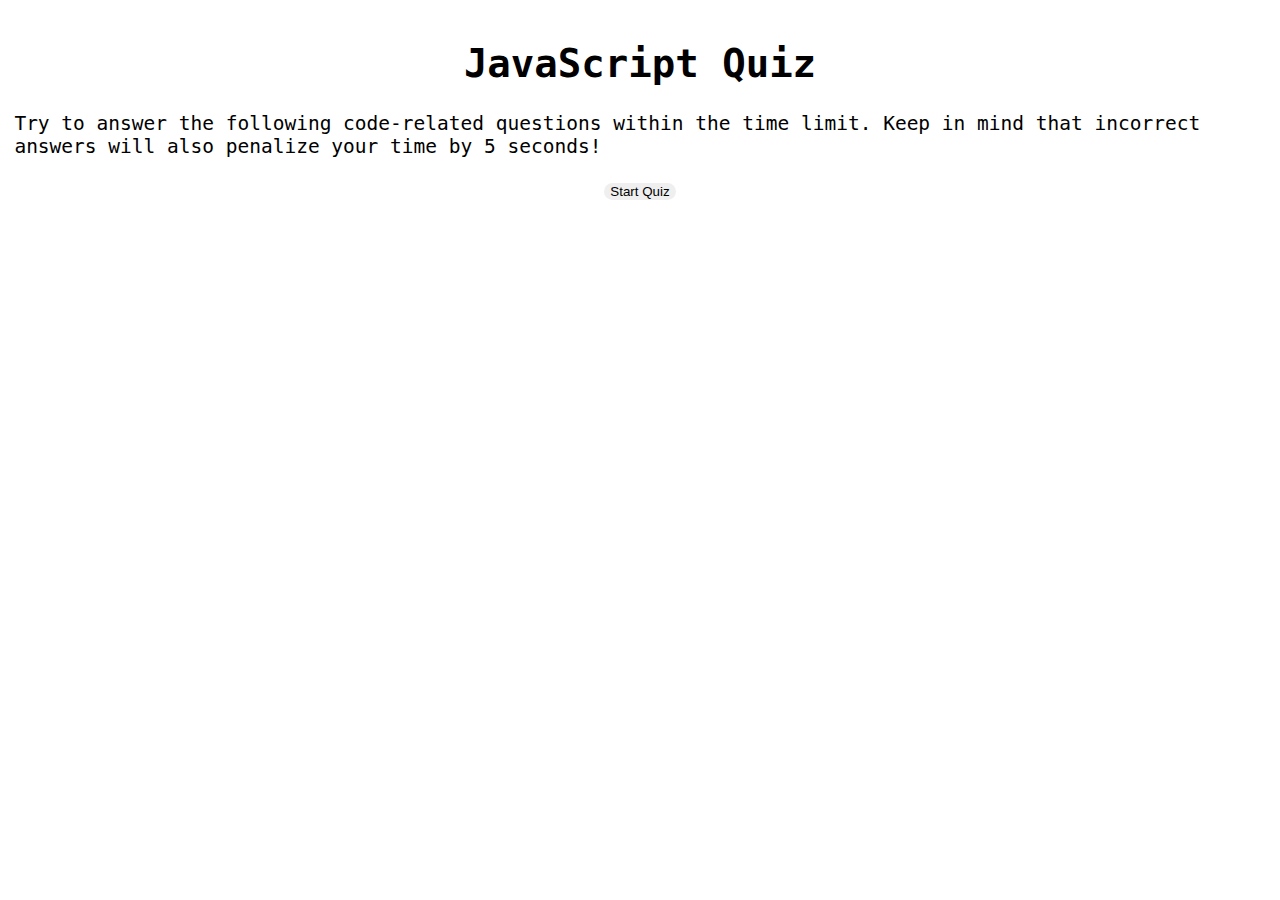
<file: index.html>
<!DOCTYPE html>
<html lang="en">
<head>
    <meta charset="UTF-8">
    <meta http-equiv="X-UA-Compatible" content="IE=edge">
    <meta name="viewport" content="width=device-width, initial-scale=1.0">
    <link rel="stylesheet" href="style.css">
    <title> Quiz app</title>
</head>
<body>
        <section id="opener">
            <h1>JavaScript Quiz</h1>
            <p>Try to answer the following code-related questions within the time limit. Keep in mind that incorrect answers will also penalize your time by 5 seconds!</p>
            <button id="startQuiz">Start Quiz</button>
        </section>

        <main id="quiz">
            <h4 id="time"></h4>
            <h1 id="question"></h1>
            <ul id="answersList"></ul>
        </main>


    <script src="script.js"></script>
</body>
</html>
</file>
<file: style.css>
body {
    padding: .5%;
    font-family: monospace;
    font-size: 150%;
}

#content {
    display: block;
    margin-left: auto;
    margin-right: auto;
    margin-top: 12%;
    width: 500px;
    height: 700px;
}

#timer {
    background-color: rgb(75, 156, 211);
    margin-left: 33%;
    padding: 15px 32px;
    font-size: 20px;
    color: white;
    border: 2px solid black;
}

#questionsContainer {
    text-align: center;
}

#questionsContainer ul li {
    border: 2px solid black;
    border-radius: 30px 30px;
    line-height: 150%;
    margin: 3%;
    cursor: pointer;
}

#questionsContainer ul :hover {
    list-style-type: none;
    background-color: rgb(75, 156, 211, .5);
    color: grey;
}

#timeLeft {
    float: right;
}

#retake {
    display: block;
    margin-left: auto;
    margin-right: auto;
    background-color: rgb(75, 156, 211);
    padding: 10px;
    font-size: 20px;
    color: white;
    top: 30%;
    left: 5%;
    width: auto;
    border: 2px solid black;
}

#highScore {
    border: none;
}

#clear {
    display: block;
    margin-left: auto;
    margin-right: auto;
    background-color: rgb(75, 156, 211);
    padding: 10px;
    font-size: 20px;
    color: white;
    top: 30%;
    right: 5%;
    border: 2px solid black;
}

button {
    border-radius: 30px 30px;
    border: none;
    display: block;
    margin-left: auto;
    margin-right: auto;
    margin-top: 2%;
    cursor: pointer;
}

textarea {
    width: 90%;
    margin: 20px;
}

#Submit {
    background-color: rgb(75, 156, 211);
    margin-left: 33%;
    padding: 15px 32px;
    font-size: 20px;
    color: white;
    border: 2px solid black;
}

label {
    margin-right: 10px;
}

input {
    margin-bottom: 20px;
    width: 50%;
    border: 1px solid lightgray;
}

h1 {
    text-align: center;
}

a {
    text-decoration: none;
    color: rgb(75, 156, 211);
}

li {
    background-color: rgb(75, 156, 211);
    margin-top: 10px;
    padding: 5px 15px;
    width: 80%;
    font-size: 18px;
    color: white;
}

#createDiv {
    margin-top: 20px;
    border-top: 1px solid lightgray;
}




@media screen and (max-width: 768px) {
    body {
        max-width: 768px;
    }
    #wrapper {
        position: absolute;
        left: 17%;
    }
    #goBack {
        display: block;
        margin-left: auto;
        margin-right: auto;
    }
    #clear {
        display: block;
        margin-left: auto;
        margin-right: auto;
    }
}



media screen and (max-width: 375px) {
    #wrapper {
        padding-top: 50%;
    }
    #questionsDiv {
        margin-right: 13%;
        font-size: 150%;
    }
    #currentTime {
        margin-right: 75%;
    }
    #goBack {
        display: block;
        margin-left: auto;
        margin-right: auto;
    }
}
</file>
